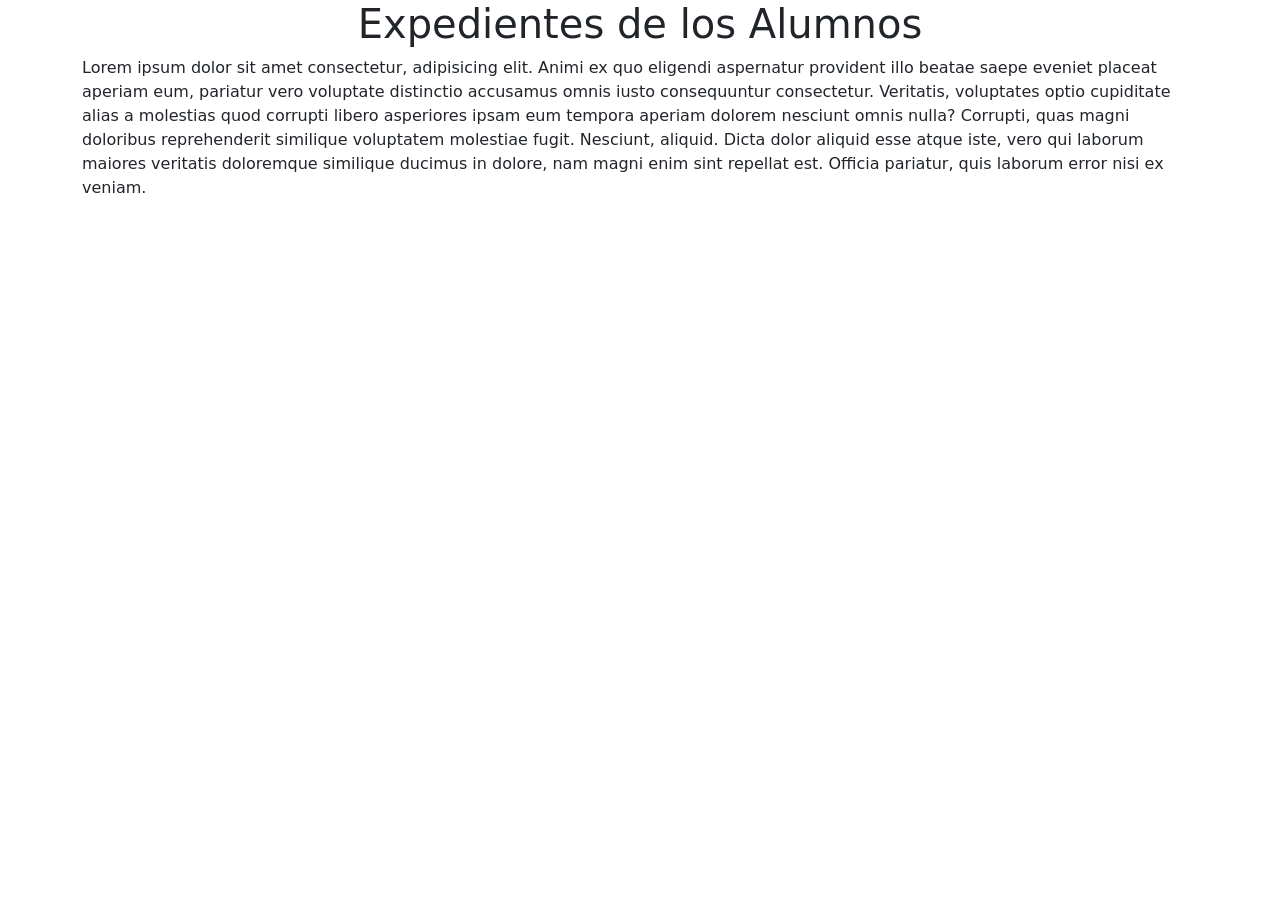
<file: pagina.html>
<!doctype html>
<html lang="en" data-bs-theme="light">
    <head>
        <title>Title</title>
        <!-- Required meta tags -->
        <meta charset="utf-8" />
        <meta name="viewport" content="width=device-width, initial-scale=1" />

        <!-- Bootstrap CSS v5.3.8 -->
        <link
            href="https://cdn.jsdelivr.net/npm/bootstrap@5.3.8/dist/css/bootstrap.min.css"
            rel="stylesheet"
            integrity="sha384-sRIl4kxILFvY47J16cr9ZwB07vP4J8+LH7qKQnuqkuIAvNWLzeN8tE5YBujZqJLB"
            crossorigin="anonymous"
        />
    </head>

    <body>
        <header>
            <h1 class="text-center">Expedientes de los Alumnos</h1>
        </header>
        <main>
            <div class="container">
                Lorem ipsum dolor sit amet consectetur, adipisicing elit. Animi ex quo eligendi aspernatur provident illo beatae saepe eveniet placeat aperiam eum, pariatur vero voluptate distinctio accusamus omnis iusto consequuntur consectetur.
                Veritatis, voluptates optio cupiditate alias a molestias quod corrupti libero asperiores ipsam eum tempora aperiam dolorem nesciunt omnis nulla? Corrupti, quas magni doloribus reprehenderit similique voluptatem molestiae fugit. Nesciunt, aliquid.
                Dicta dolor aliquid esse atque iste, vero qui laborum maiores veritatis doloremque similique ducimus in dolore, nam magni enim sint repellat est. Officia pariatur, quis laborum error nisi ex veniam.
            </div>
        </main>
        <footer>
            <!-- place footer here -->
        </footer>
        <!-- Bootstrap JavaScript Bundle (includes Popper) -->
        <script
            src="https://cdn.jsdelivr.net/npm/bootstrap@5.3.8/dist/js/bootstrap.bundle.min.js"
            integrity="sha384-FKyoEForCGlyvwx9Hj09JcYn3nv7wiPVlz7YYwJrWVcXK/BmnVDxM+D2scQbITxI"
            crossorigin="anonymous"
        ></script>
    </body>
</html>
</file>
